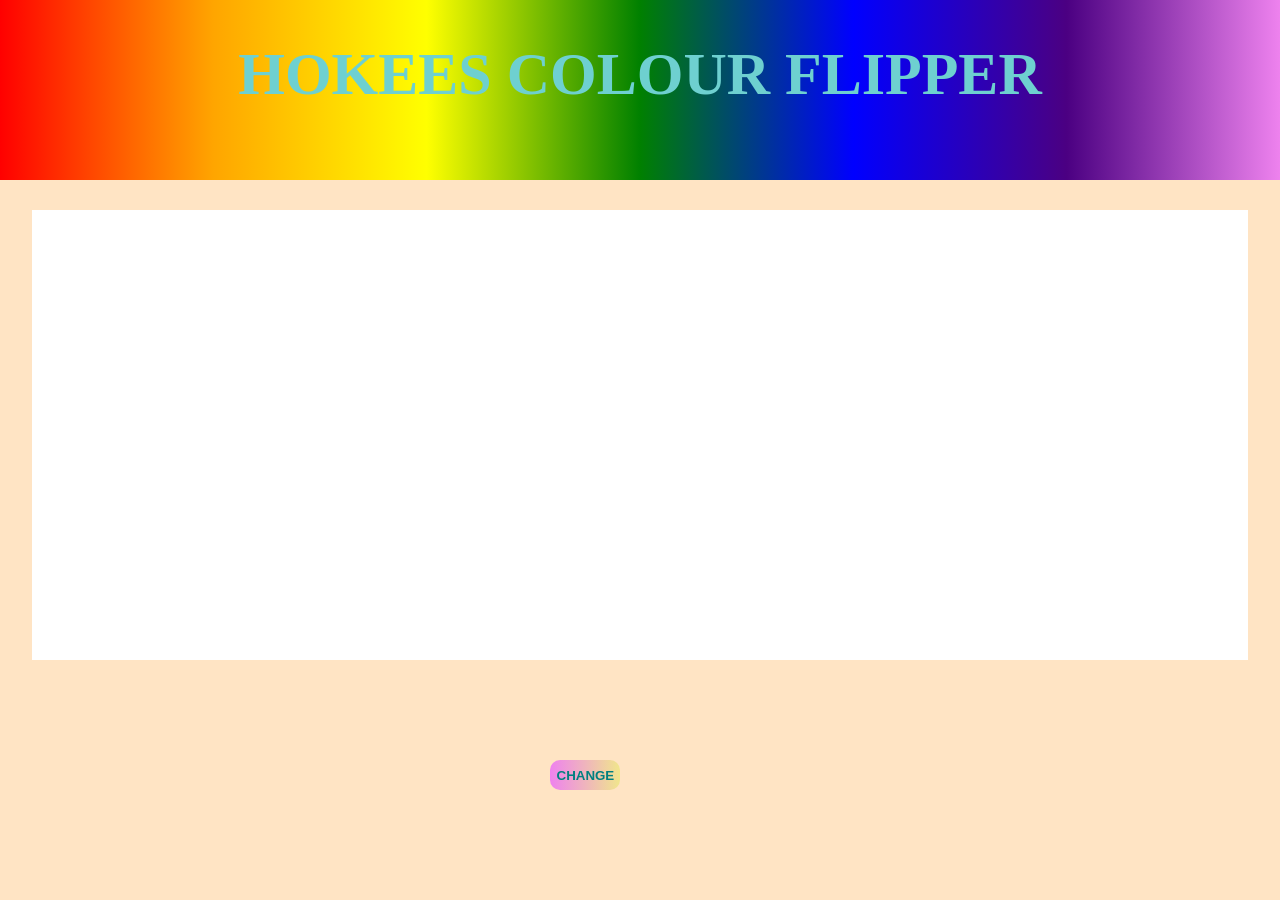
<file: index.html>
<!DOCTYPE html>
<html lang="en">
<head>
    <meta charset="UTF-8">
    <meta name="viewport" content="width=device-width, initial-scale=1.0">
    <title>Document</title>
    <link rel="stylesheet" href="style.css">
</head>
<body>
    <h1>HOKEES COLOUR FLIPPER</h1>
    <div id="biggerscreen"></div>
    <button id="change" onclick="red(0)">CHANGE</button>
<script src="main.js"></script>
</body>
</html>
</file>
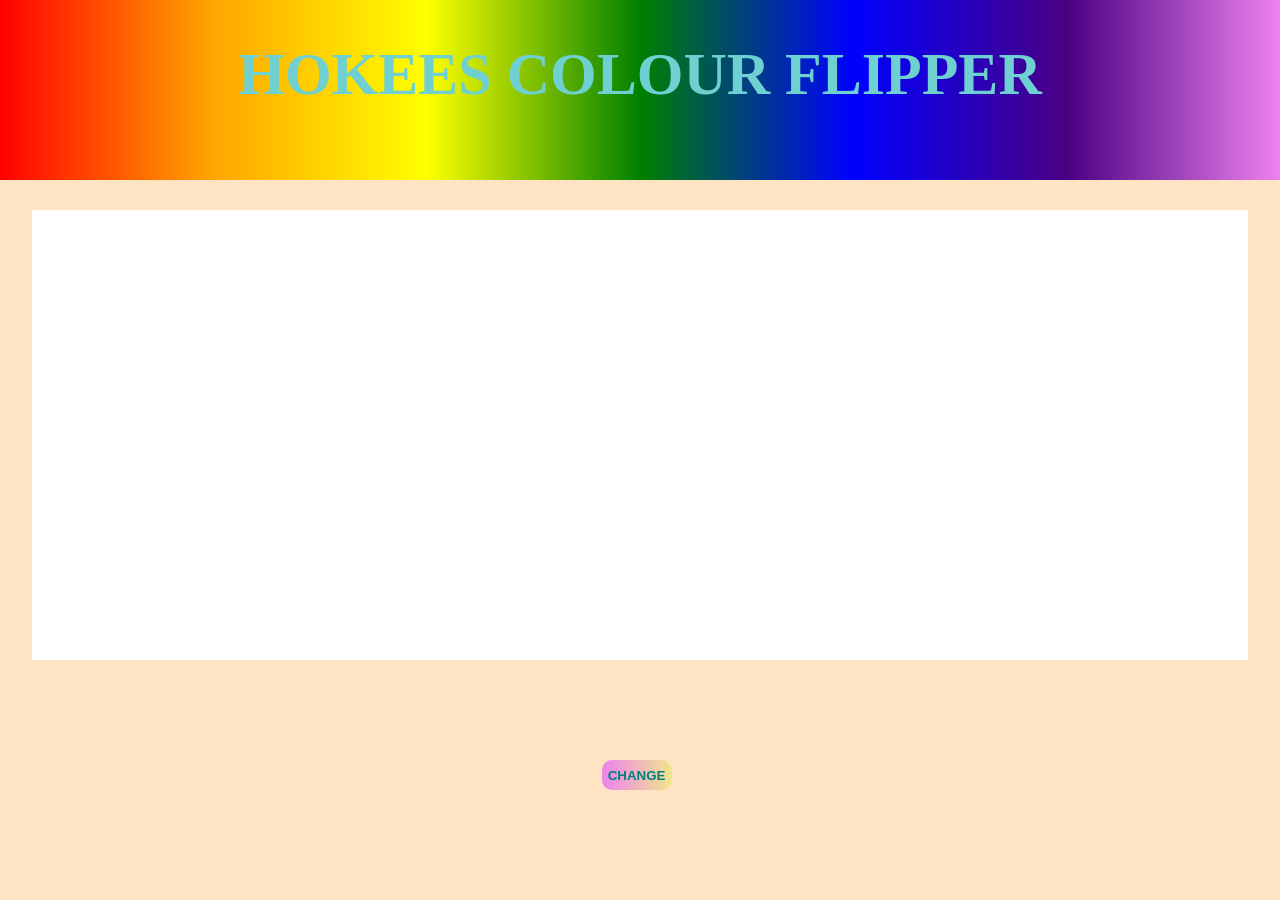
<file: flipper.html>
<!DOCTYPE html>
<html lang="en">
<head>
    <meta charset="UTF-8">
    <meta name="viewport" content="width=device-width, initial-scale=1.0">
    <title>Document</title>
    <link rel="stylesheet" href="flipper.css">
</head>
<body>
    <h1>HOKEES COLOUR FLIPPER</h1>
    <div id="biggerscreen"></div>
    <button id="change" onclick="red(0)">CHANGE</button>
<script src="flipper.js"></script>
</body>
</html>
</file>
<file: style.css>
*{
    margin: 0;
    padding: 0;
    box-sizing: border-box;
}

body{
    background: bisque;
}

h1{
    background: linear-gradient(to right, red, orange, yellow, green, blue, indigo, violet);
    color:rgb(110, 208, 208);
    text-align: center;
    font-size: 60px;
    /* font-size: 2rem; */
    height: 20vh;
    padding-top: 40px;
}

#biggerscreen{
    height: 100px; 
    width: 95vw; 
    height: 50vh;
    margin: auto;
    /* border: 0.5px solid teal;  */
    margin-top: 30px;
    margin-bottom: 100px; 
    font-size: 30px; 
    font-weight: bold;
    background: white;
    text-align: center;
    padding-top: 10px;
    font-family: Verdana, Geneva, Tahoma, sans-serif;
}

#change{
    height: 30px; 
    width: 70px; 
    background: linear-gradient(to right, violet, khaki); 
    border-radius: 10px; 
    border: none; 
    font-weight: bold;
    margin-left: 43%;
    color: teal;
}

@media (max-width:530px){
    h1{
        font-size: 40px;
    }
}
</file>
<file: flipper.css>
*{
    margin: 0;
    padding: 0;
    box-sizing: border-box;
}

body{
    background: bisque;
}

h1{
    background: linear-gradient(to right, red, orange, yellow, green, blue, indigo, violet);
    color:rgb(110, 208, 208);
    text-align: center;
    font-size: 60px;
    height: 20vh;
    padding-top: 40px;
}

#biggerscreen{
    height: 100px; 
    width: 95vw; 
    height: 50vh;
    margin: auto;
    /* border: 0.5px solid teal;  */
    margin-top: 30px;
    margin-bottom: 100px; 
    font-size: 30px; 
    font-weight: bold;
    background: white;
    text-align: center;
    padding-top: 10px;
    font-family: Verdana, Geneva, Tahoma, sans-serif;
}

#change{
    height: 30px; 
    width: 70px; 
    background: linear-gradient(to right, violet, khaki); 
    border-radius: 10px; 
    border: none; 
    font-weight: bold;
    margin-left: 47%;
    color: teal;
}
</file>
